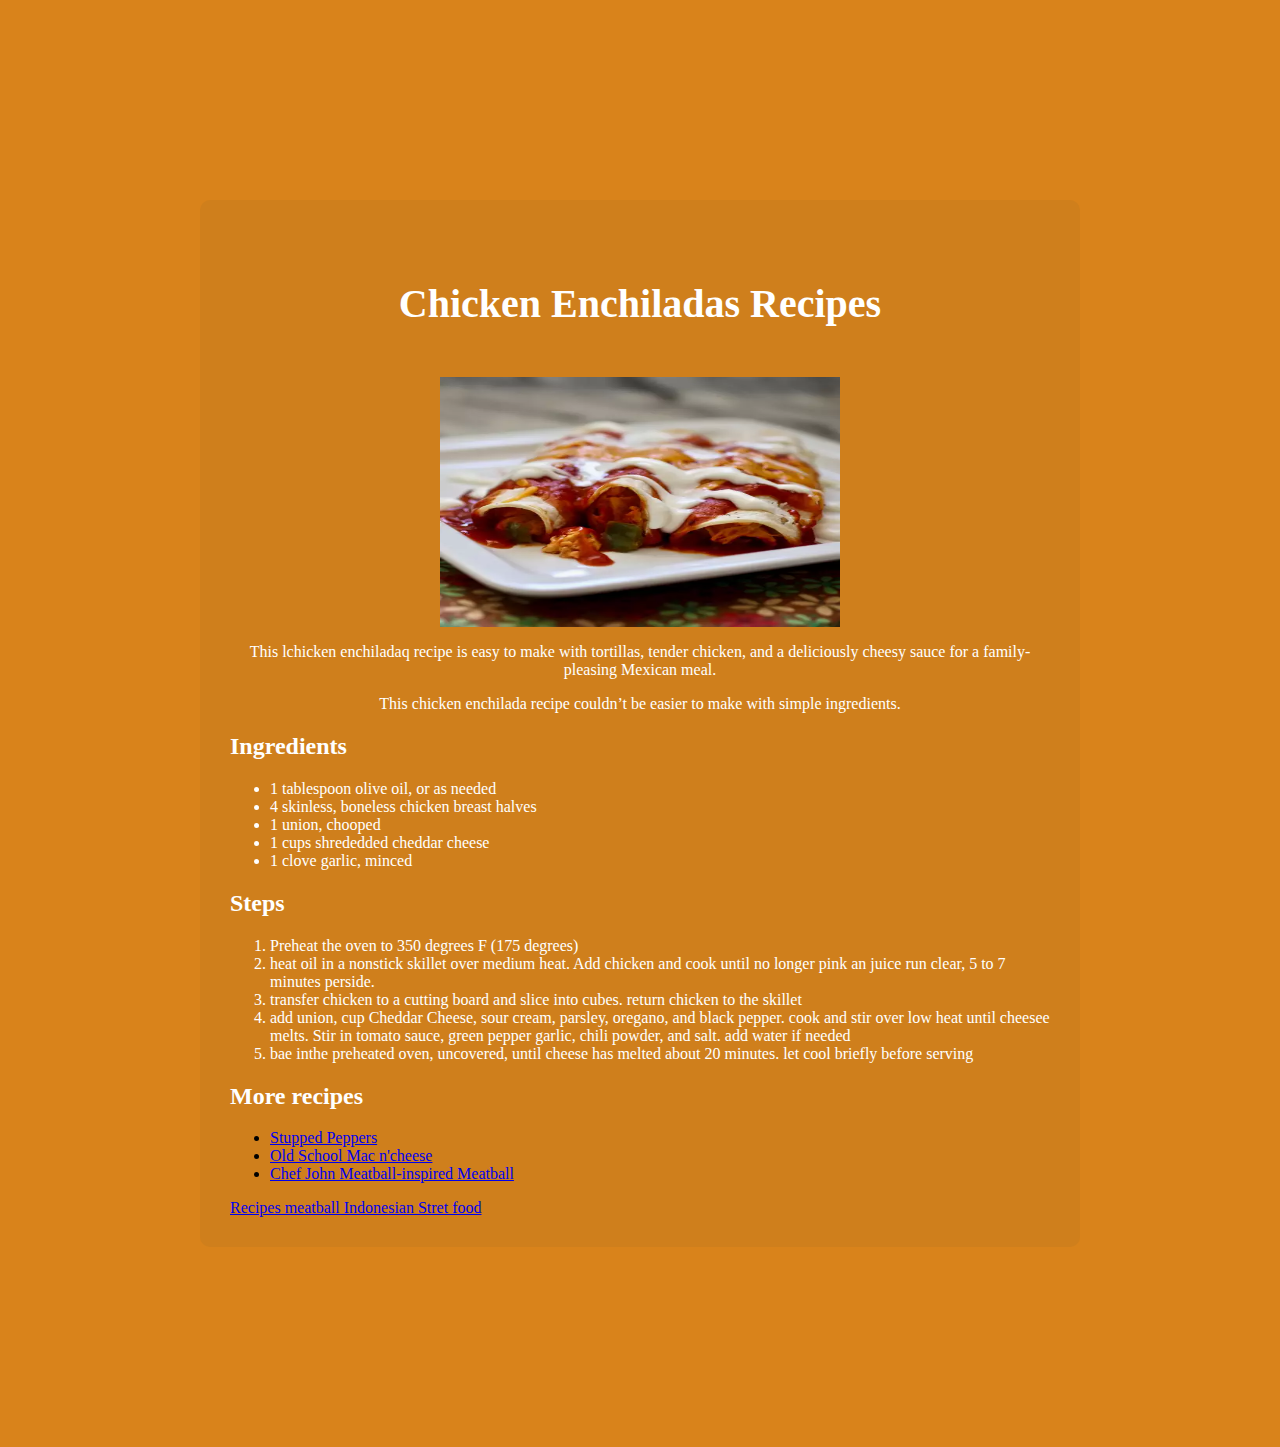
<file: index.html>
<!DOCTYPE html>
<html lang="en">
    <head>
        <meta charset="UTF-8">
        <title>Odin recipes</title>
        <link rel="stylesheet" href="style.css">
    </head>
    <body>
        <div class="papper" id="papper">
        <h1 class="header">Chicken Enchiladas Recipes</h1>
            <img class="image" src="images/image.webp" alt="Chicken Enchiladas" height="250px" width="400px">
            <p>This lchicken enchiladaq recipe is easy to make with tortillas, tender chicken, and a deliciously cheesy sauce for a family-pleasing Mexican meal.</p>
            <p>
                This chicken enchilada recipe couldn’t be easier to make with simple ingredients.
            </p>

            <h2 class="sub">Ingredients</h2>
            <ul class="ingredients">
                <li>1 tablespoon olive oil, or as needed</li>
                <li>4 skinless, boneless chicken breast halves</li>
                <li>1 union, chooped</li>
                <li>1 cups shrededded cheddar cheese</li>
                <li>1 clove garlic, minced</li>
            </ul>
                
            <h2 class="sub">Steps</h2>
            <ol class="ls-step">
                <li>Preheat the oven to 350 degrees F (175 degrees)</li>
                <li>
                    heat oil in a nonstick skillet over medium heat. Add chicken and cook until
                    no longer pink an juice run clear, 5 to 7 minutes perside.
                </li>
                <li>
                    transfer chicken to a cutting board and slice into cubes. return chicken to the skillet
                </li>
                <li>
                    add union, cup Cheddar Cheese, sour cream, parsley,
                    oregano, and black pepper. cook and stir over low heat
                    until cheesee melts. Stir in tomato sauce, green pepper
                    garlic, chili powder, and salt. add water if needed
                </li>
                <li>
                    bae inthe preheated oven, uncovered, until cheese has melted 
                    about 20 minutes. let cool briefly before serving
                </li>
            </ol>

            <h2 class="sub">More recipes</h2>
            <ul class="ls-more-information">
                <li>
                    <a href="https://www.allrecipes.com/recipe/16330/stuffed-peppers/">Stupped Peppers</a>
                </li>
                <li>
                    <a href="https://www.allrecipes.com/recipe/223400/old-school-mac-n-cheese/">Old School Mac n'cheese</a>
                </li>
                <li>
                    <a href="https://www.allrecipes.com/recipe/238038/chef-johns-meatball-inspired-meatloaf/">Chef John Meatball-inspired Meatball</a>
                </li>
            </ul>


            <a href="recipes/bakso.html" target="_blank" rel="noopener norefferer">Recipes meatball Indonesian Stret food</a>
            </div>
    </body>
</html>
</file>
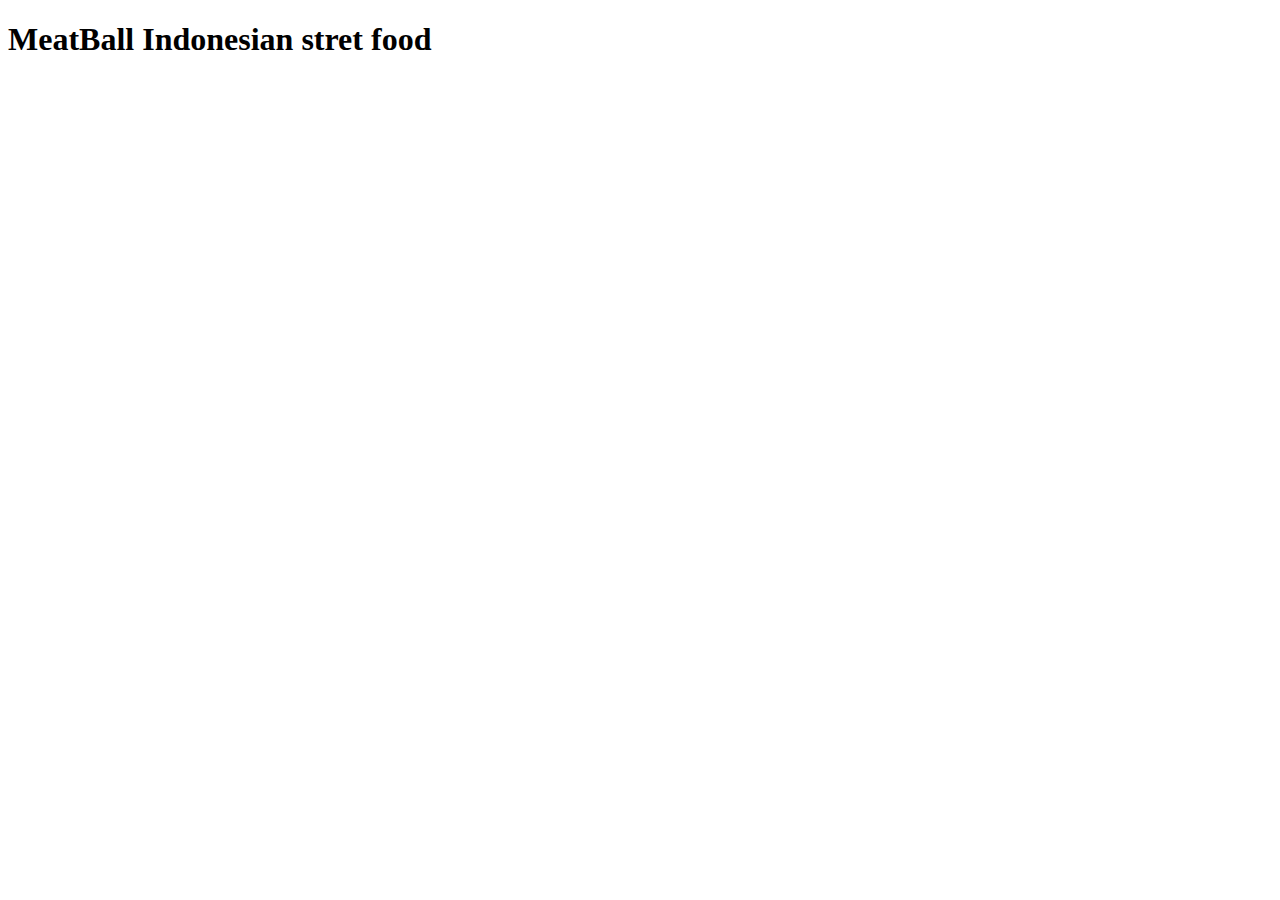
<file: recipes/bakso.html>
<!DOCTYPE html>
<html lang="en">
<head>
    <meta charset="UTF-8">
    <meta name="viewport" content="width=device-width, initial-scale=1.0">
    <title>Odin Recipes</title>
</head>
<body>
    <h1>MeatBall Indonesian stret food</h1>
</body>
</html>
</file>
<file: style.css>
body {
    padding: 15%;
    background-color:  #d9831b;
}

#papper {
    border-radius: 10px;
}

.papper {
    background-color: #cf7f1c;
    padding: 30px;
}

.header {
    font-size: 40px;
    text-align: center;
    margin: 50px;
    color: white;
    border: 1px bold white;
}

.image {
    display: block;
    margin-right: auto;
    margin-left: auto;
}
p {
    color: white;
    font-size: 7x;
    text-align: center;
}

.sub    {
    color: white;
    font-weight: bold;
}

.ingredients {
    color: white;
}
.ls-step {
    color: white;
}
</file>
